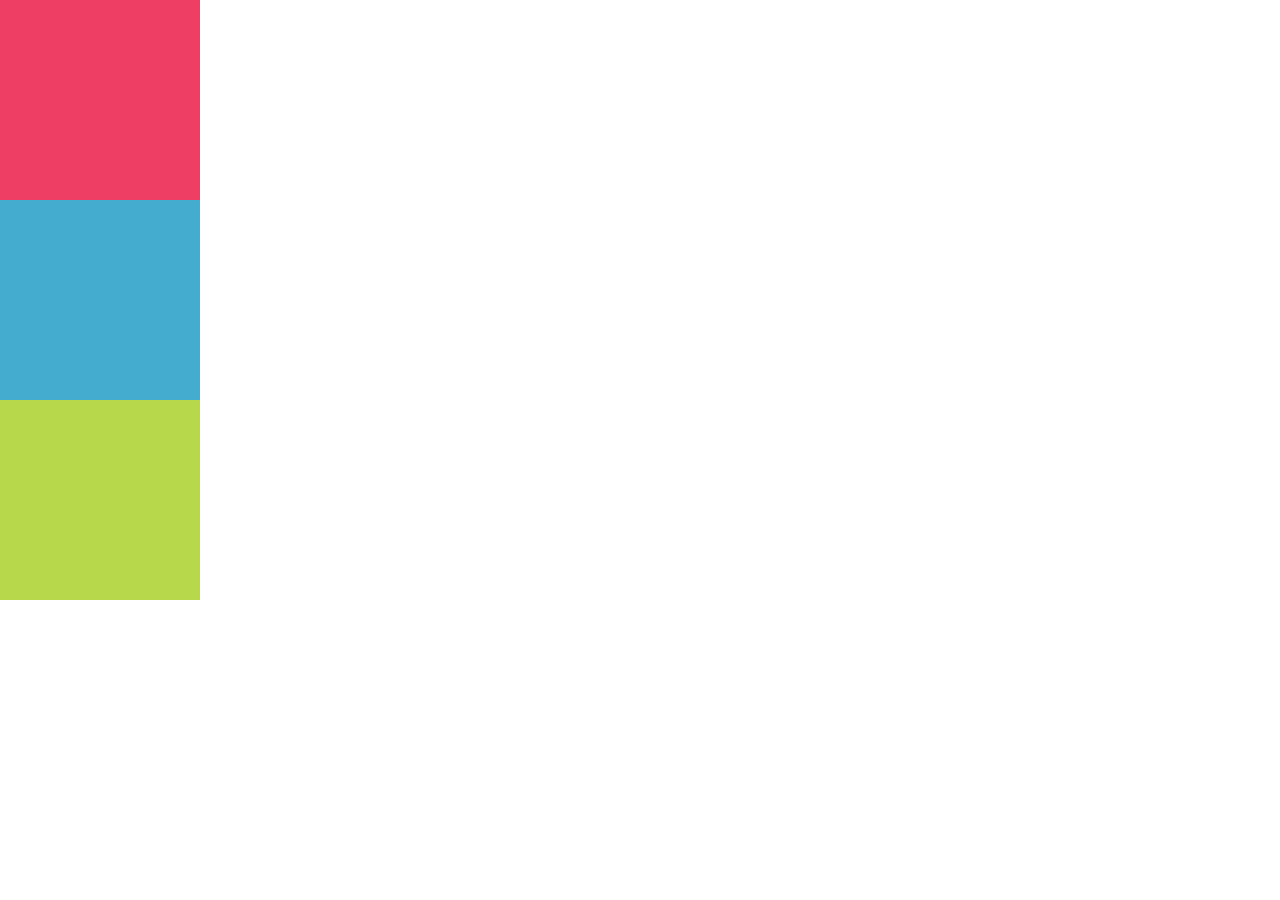
<file: parte1/index.html>
<!DOCTYPE html>
<html>
<head>
	<title>Positioning Parte 1</title>
	<link rel="stylesheet" type="text/css" href="main.css">
</head>
<body>
<div class="cuadrado" id="red"></div>
<div class="cuadrado" id="blue"></div>
<div class="cuadrado" id="green"></div>
</body>
</html>
</file>
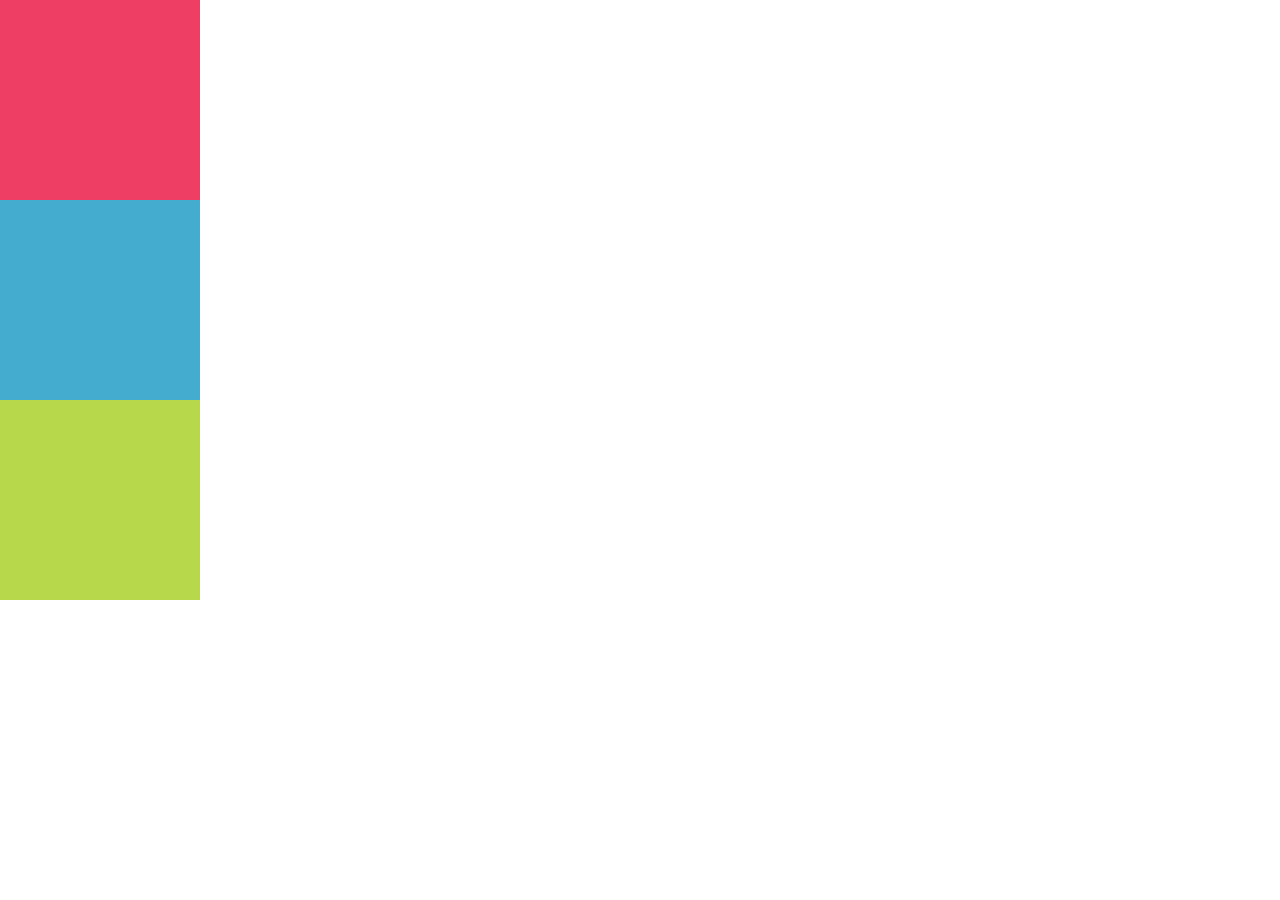
<file: parte2/index.html>
<!DOCTYPE html>
<html>
<head>
	<title>Positioning Parte 2</title>
	<link rel="stylesheet" type="text/css" href="main.css">
</head>
<body>
<div class="cuadrado" id="red"></div>
<div class="cuadrado" id="blue"></div>
<div class="cuadrado" id="green"></div>
</body>
</html>
</file>
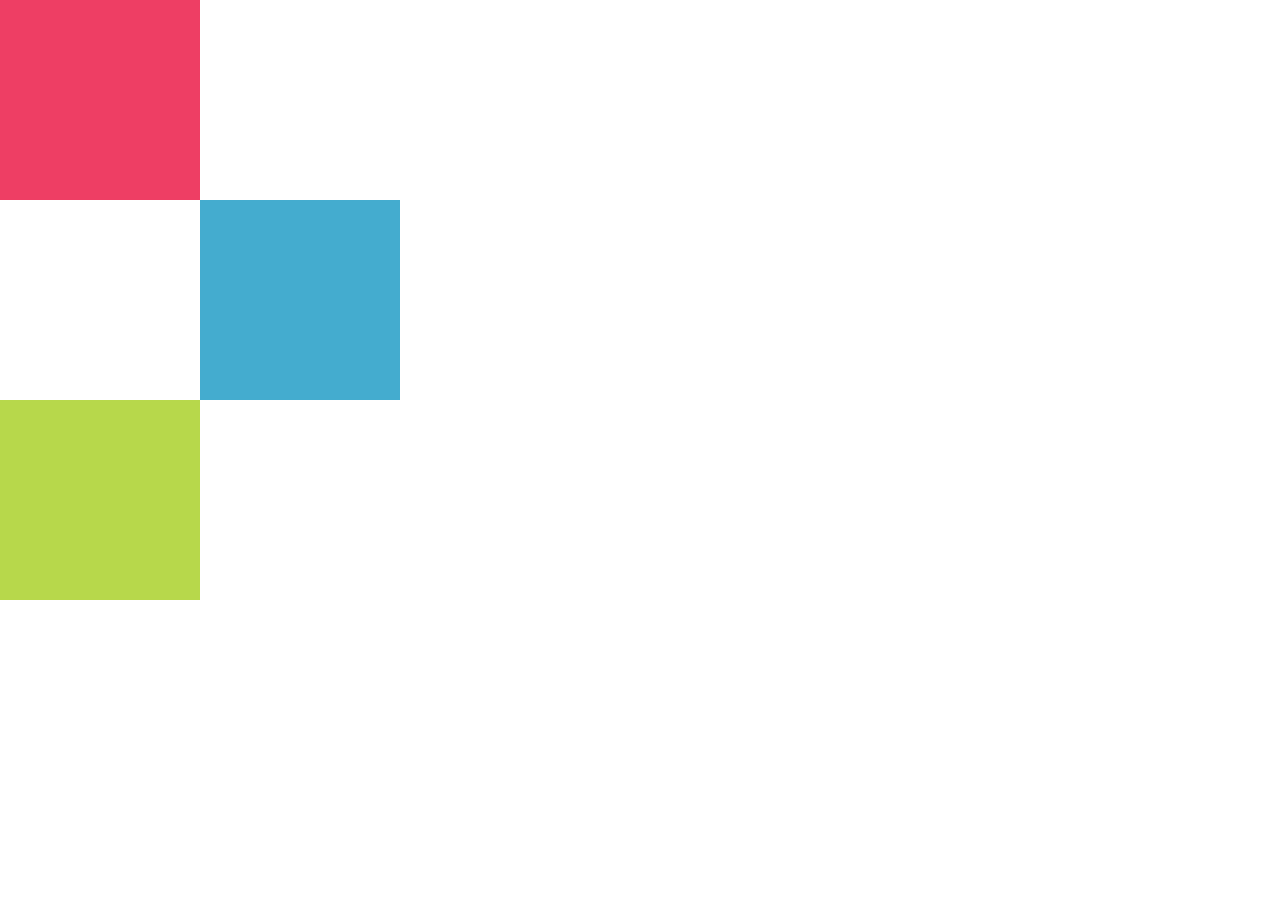
<file: parte3/index.html>
<!DOCTYPE html>
<html>
<head>
	<title>Positioning Parte 3</title>
	<link rel="stylesheet" type="text/css" href="main.css">
</head>
<body>
<div class="cuadrado" id="red"></div>
<div class="cuadrado" id="blue"></div>
<div class="cuadrado" id="green"></div>
</body>
</html>
</file>
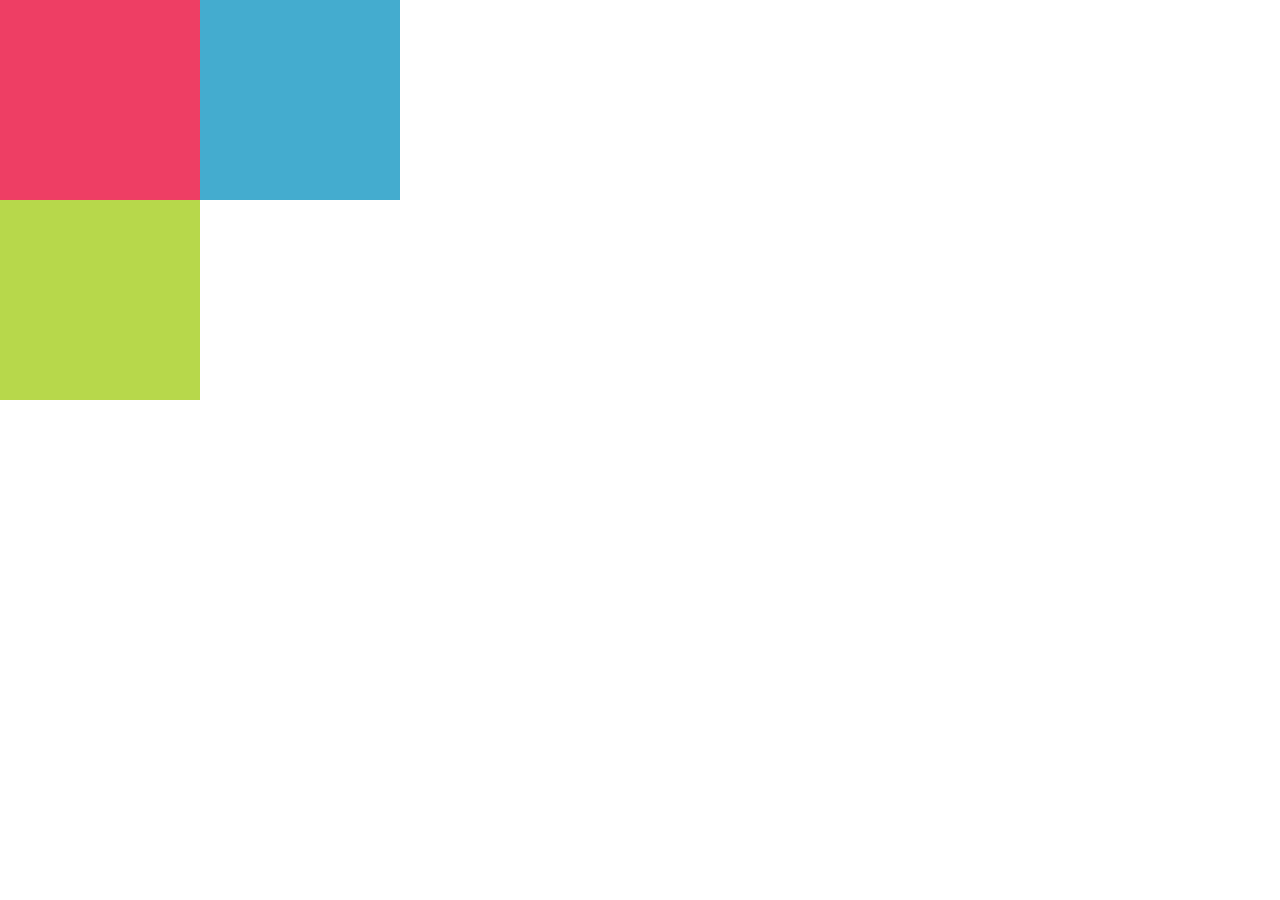
<file: parte4/index.html>
<!DOCTYPE html>
<html>
<head>
	<title>Positioning Parte 4</title>
	<link rel="stylesheet" type="text/css" href="main.css">
</head>
<body>
<div class="cuadrado" id="red">
<!-- Mover caja azul dentro de rojo -->
	<div class="cuadrado" id="blue"></div>
</div>
<div class="cuadrado" id="green"></div>
</body>
</html>
</file>
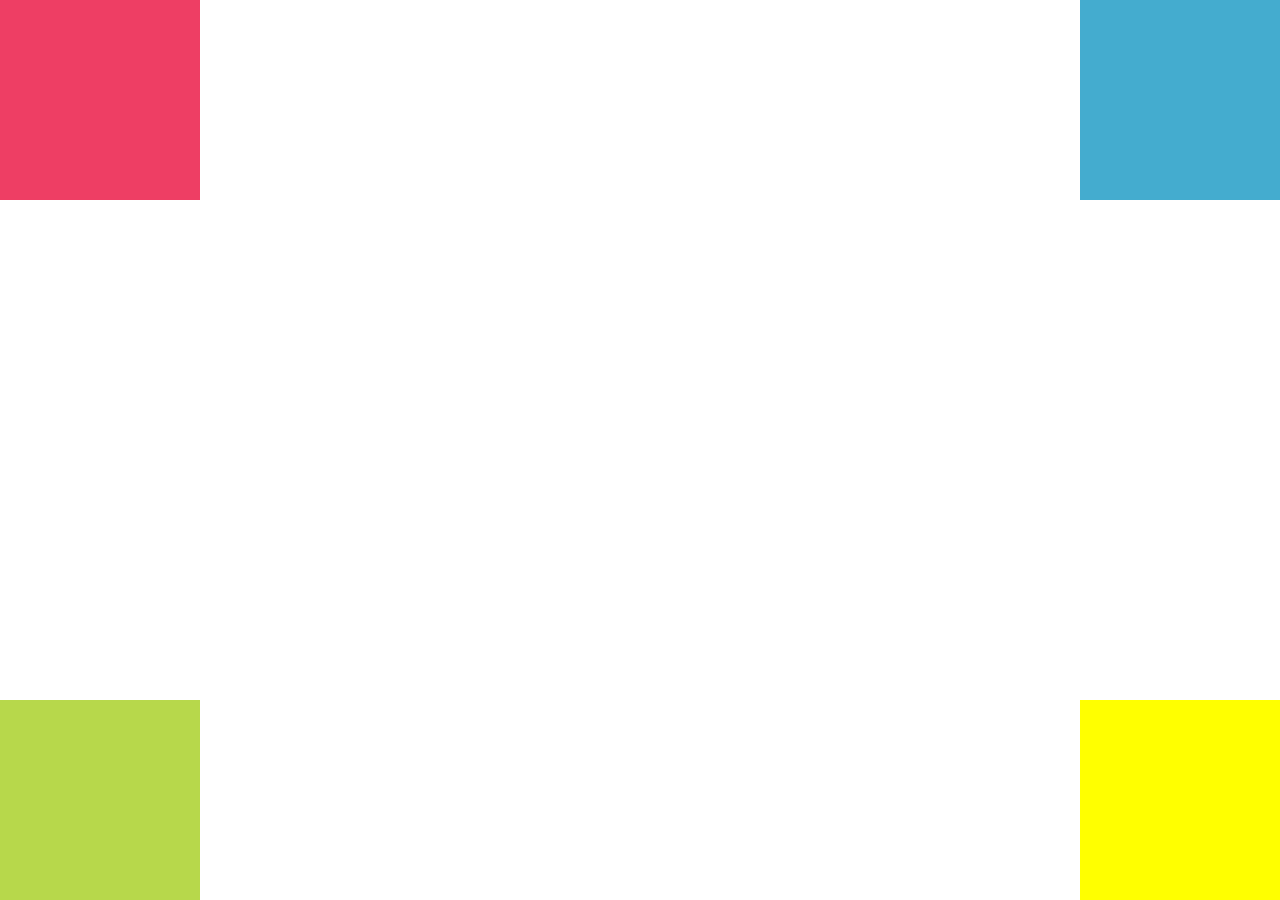
<file: parte5/index.html>
<!DOCTYPE html>
<html>
<head>
	<title>Positioning Parte 5</title>
	<link rel="stylesheet" type="text/css" href="main.css">
</head>
<body>
<div class="cuadrado" id="red"></div>
<div class="cuadrado" id="blue"></div>
<div class="cuadrado" id="green"></div>
<div class="cuadrado" id="yellow"></div>
</body>
</html>
</file>
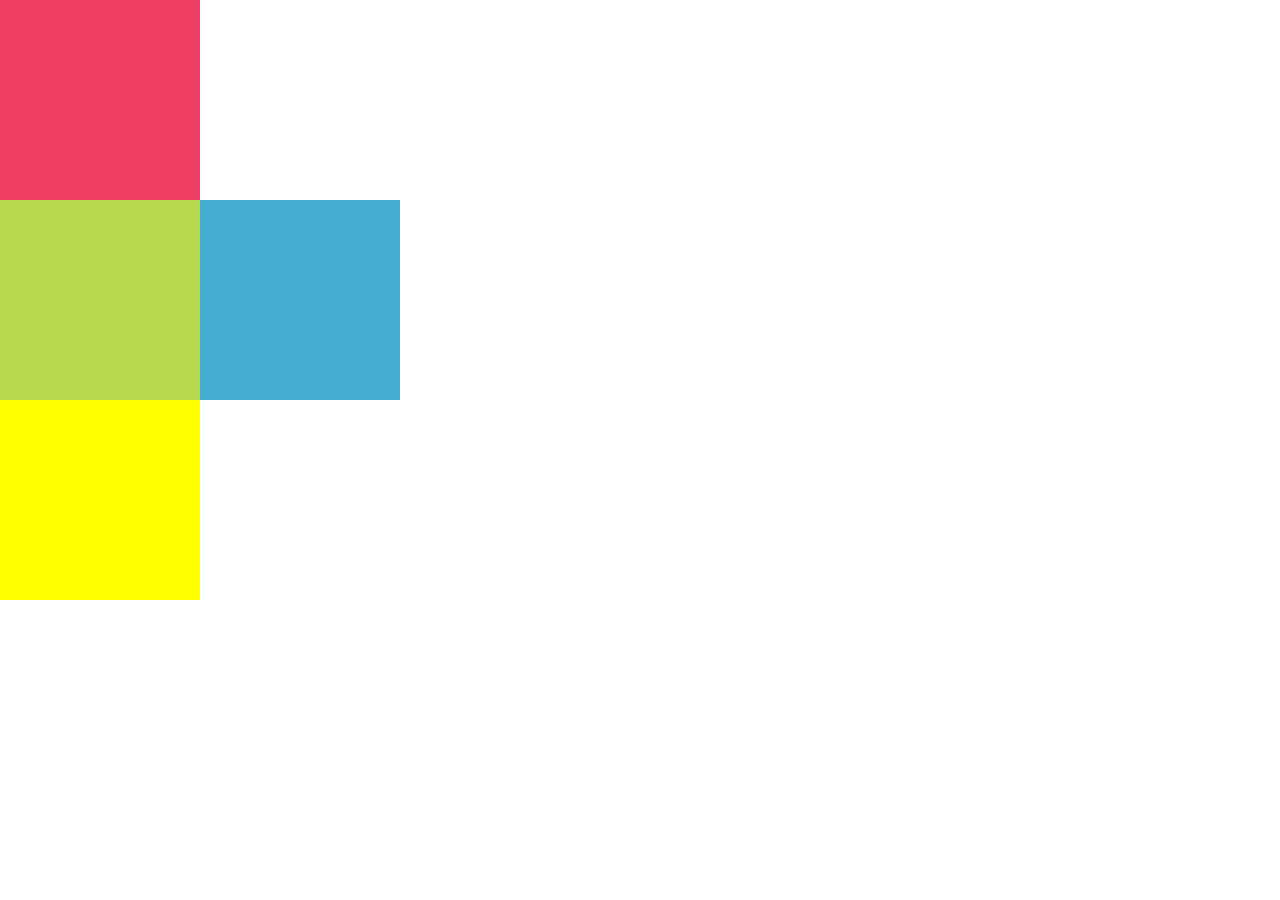
<file: parte6/index.html>
<!DOCTYPE html>
<html>
<head>
	<title>Positioning Parte 6</title>
	<link rel="stylesheet" type="text/css" href="main.css">
</head>
<body>
<div class="cuadrado" id="red"></div>
<div class="cuadrado" id="green">
	<div class="cuadrado" id="blue"></div>
</div>
<div class="cuadrado" id="yellow"></div>
</body>
</html>
</file>
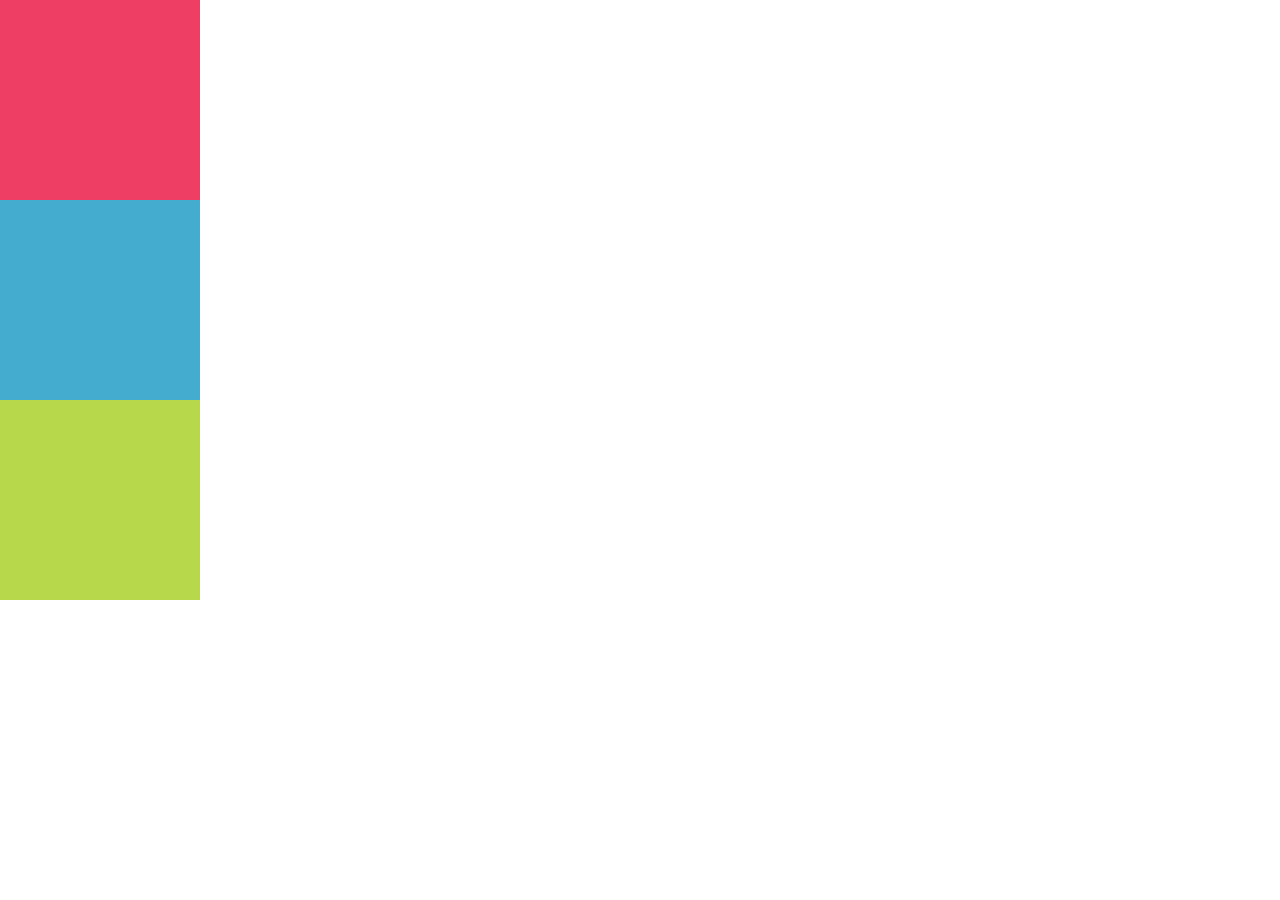
<file: parte1.html>
<!DOCTYPE html>
<html>
<head>
	<title>Positioning Parte 1</title>
	<link rel="stylesheet" type="text/css" href="parte1.css">
</head>
<body>
<div class="cuadrado" id="red"></div>
<div class="cuadrado" id="blue"></div>
<div class="cuadrado" id="green"></div>
</body>
</html>
</file>
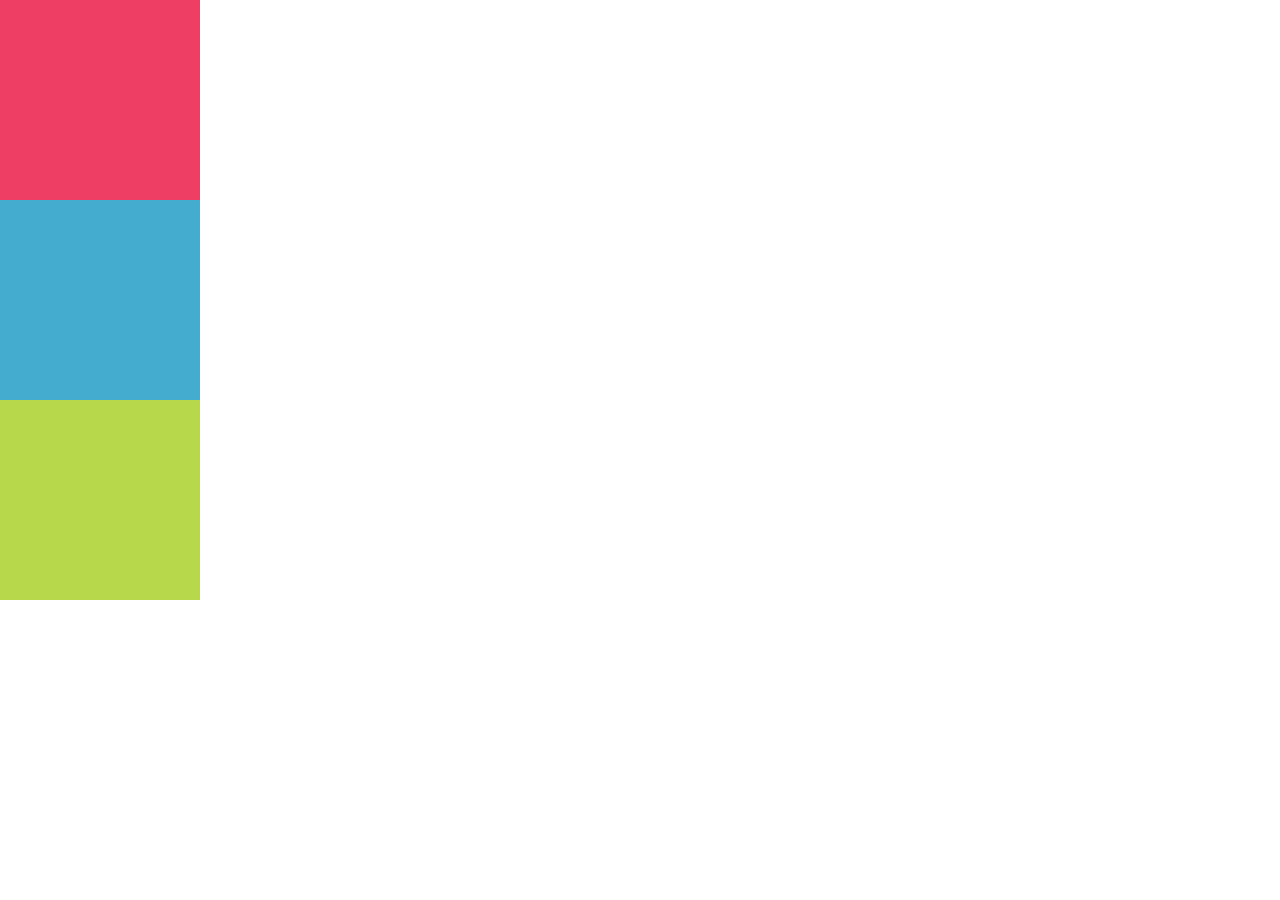
<file: parte2.html>
<!DOCTYPE html>
<html>
<head>
	<title>Positioning Parte 2</title>
	<link rel="stylesheet" type="text/css" href="parte2.css">
</head>
<body>
<div class="cuadrado" id="red"></div>
<div class="cuadrado" id="blue"></div>
<div class="cuadrado" id="green"></div>
</body>
</html>
</file>
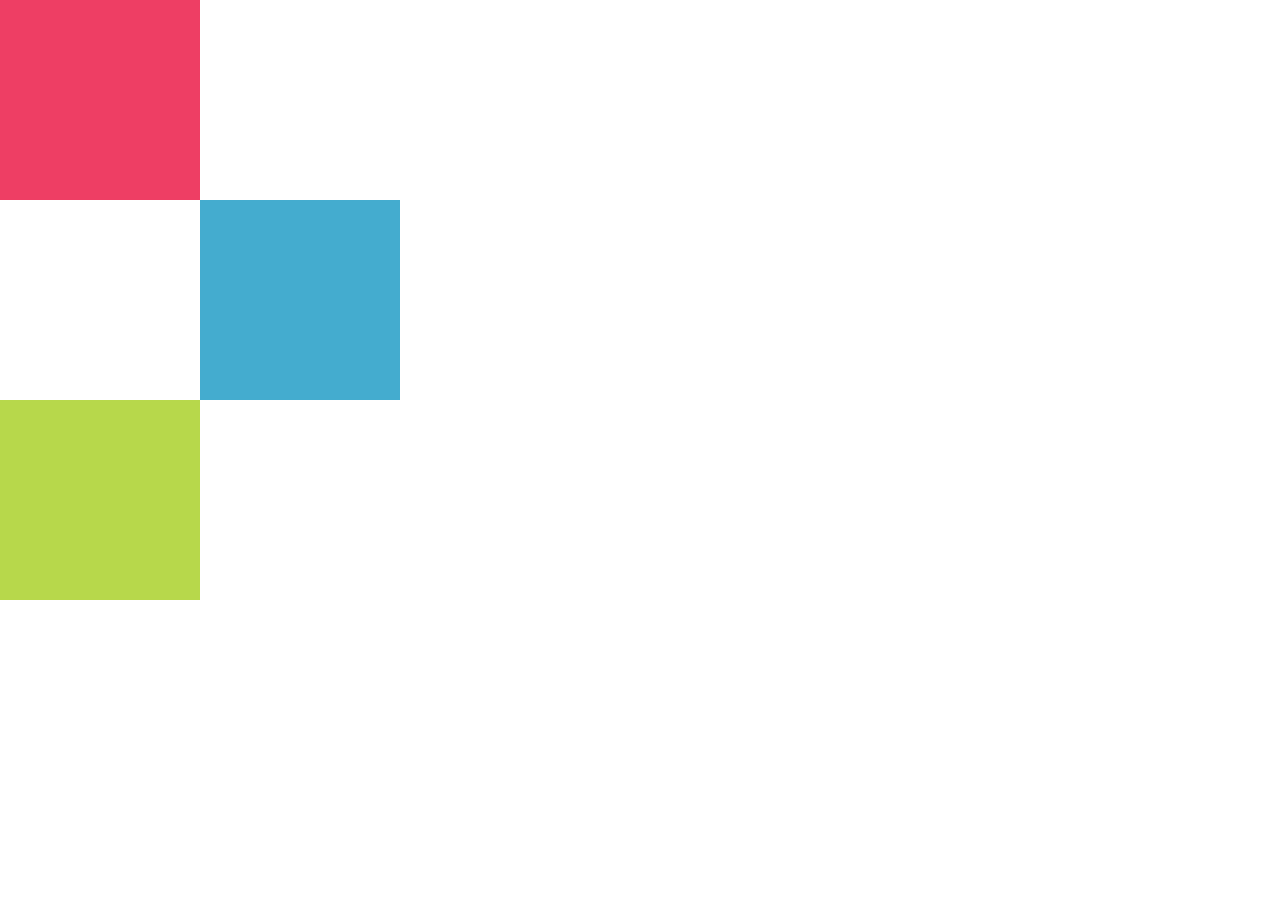
<file: parte3.html>
<!DOCTYPE html>
<html>
<head>
	<title>Positioning Parte 3</title>
	<link rel="stylesheet" type="text/css" href="parte3.css">
</head>
<body>
<div class="cuadrado" id="red"></div>
<div class="cuadrado" id="blue"></div>
<div class="cuadrado" id="green"></div>
</body>
</html>
</file>
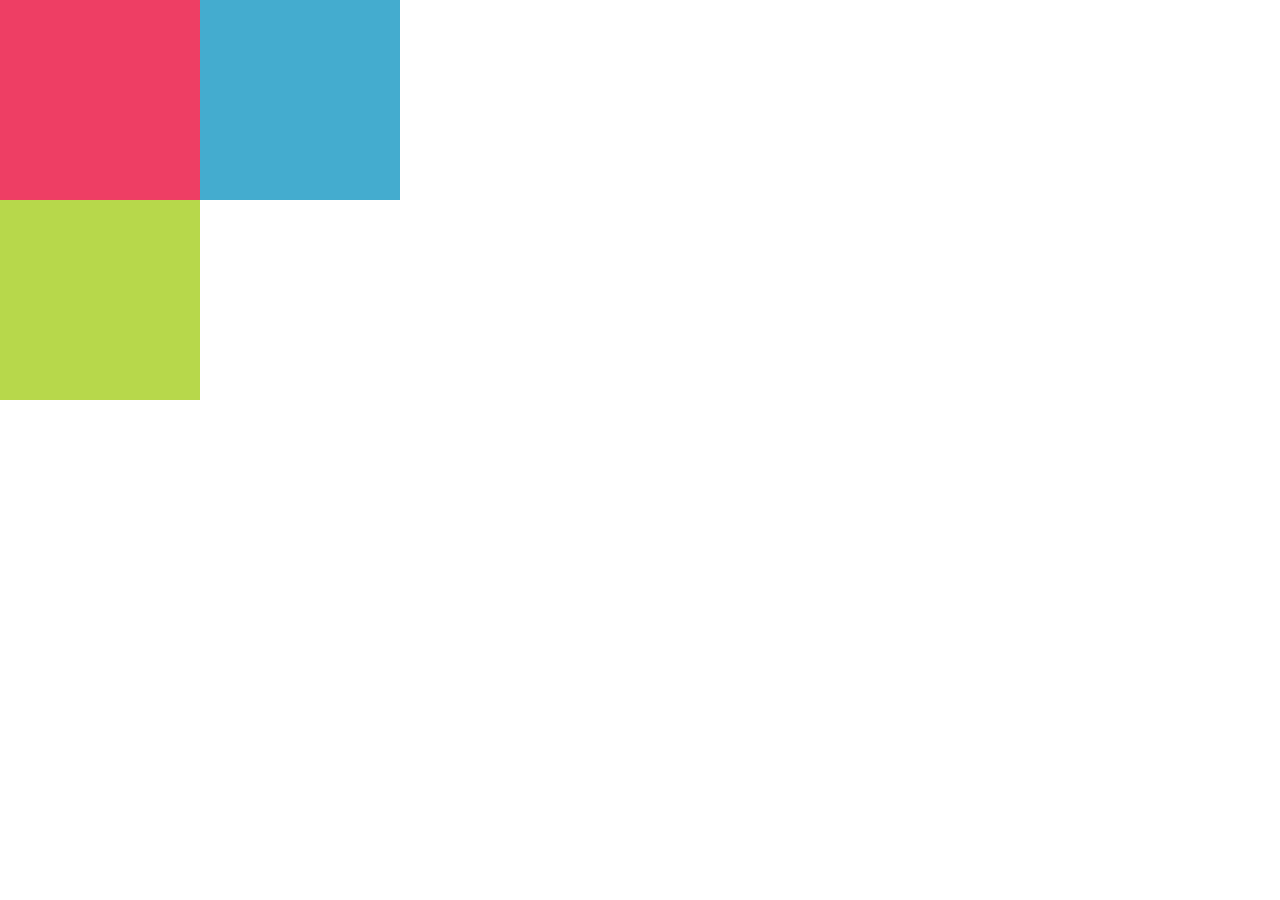
<file: parte4.html>
<!DOCTYPE html>
<html>
<head>
	<title>Positioning Parte 4</title>
	<link rel="stylesheet" type="text/css" href="parte4.css">
</head>
<body>
<div class="cuadrado" id="red">
<!-- Mover caja azul dentro de rojo -->
	<div class="cuadrado" id="blue"></div>
</div>
<div class="cuadrado" id="green"></div>
</body>
</html>
</file>
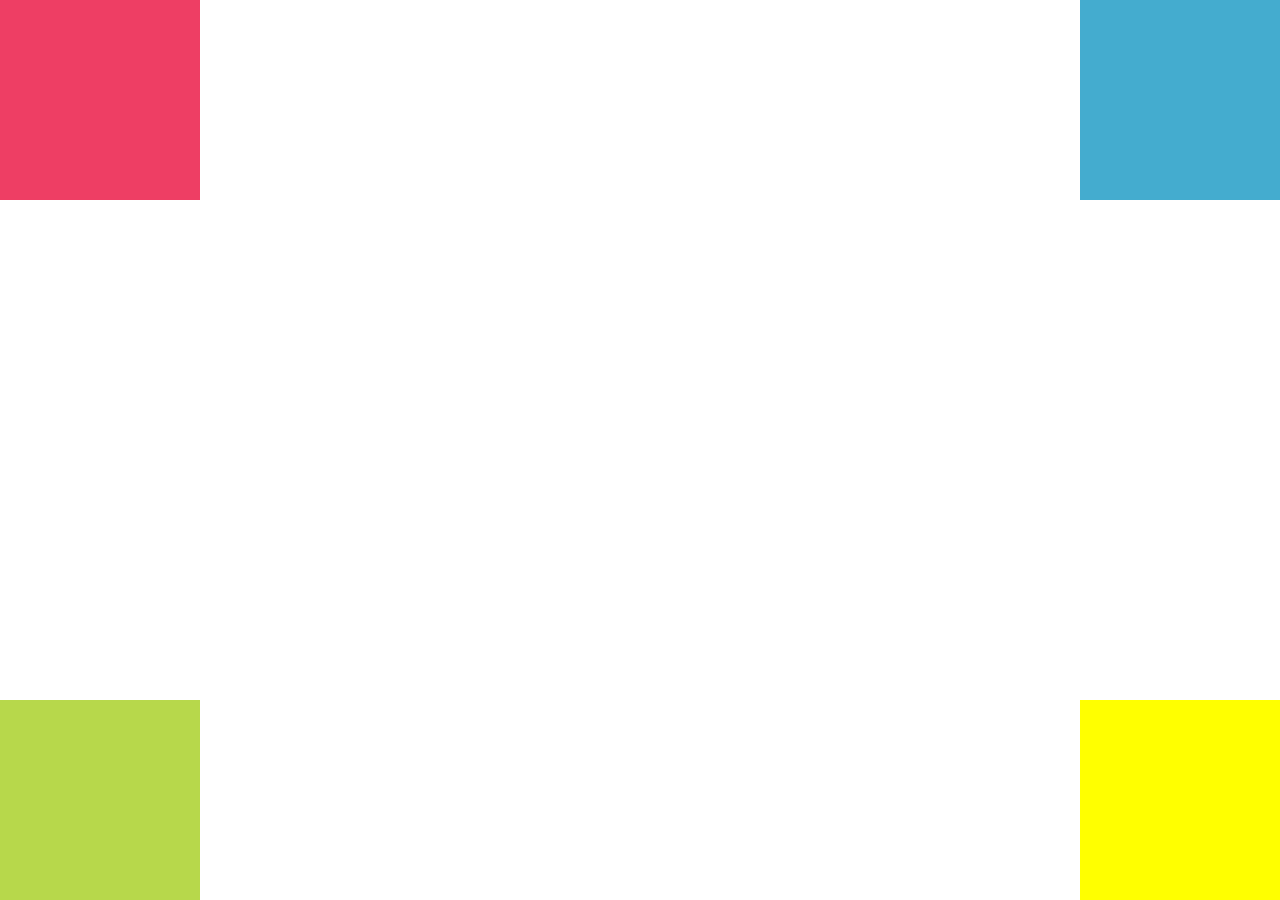
<file: parte5.html>
<!DOCTYPE html>
<html>
<head>
	<title>Positioning Parte 5</title>
	<link rel="stylesheet" type="text/css" href="parte5.css">
</head>
<body>
<div class="cuadrado" id="red"></div>
<div class="cuadrado" id="blue"></div>
<div class="cuadrado" id="green"></div>
<div class="cuadrado" id="yellow"></div>
</body>
</html>
</file>
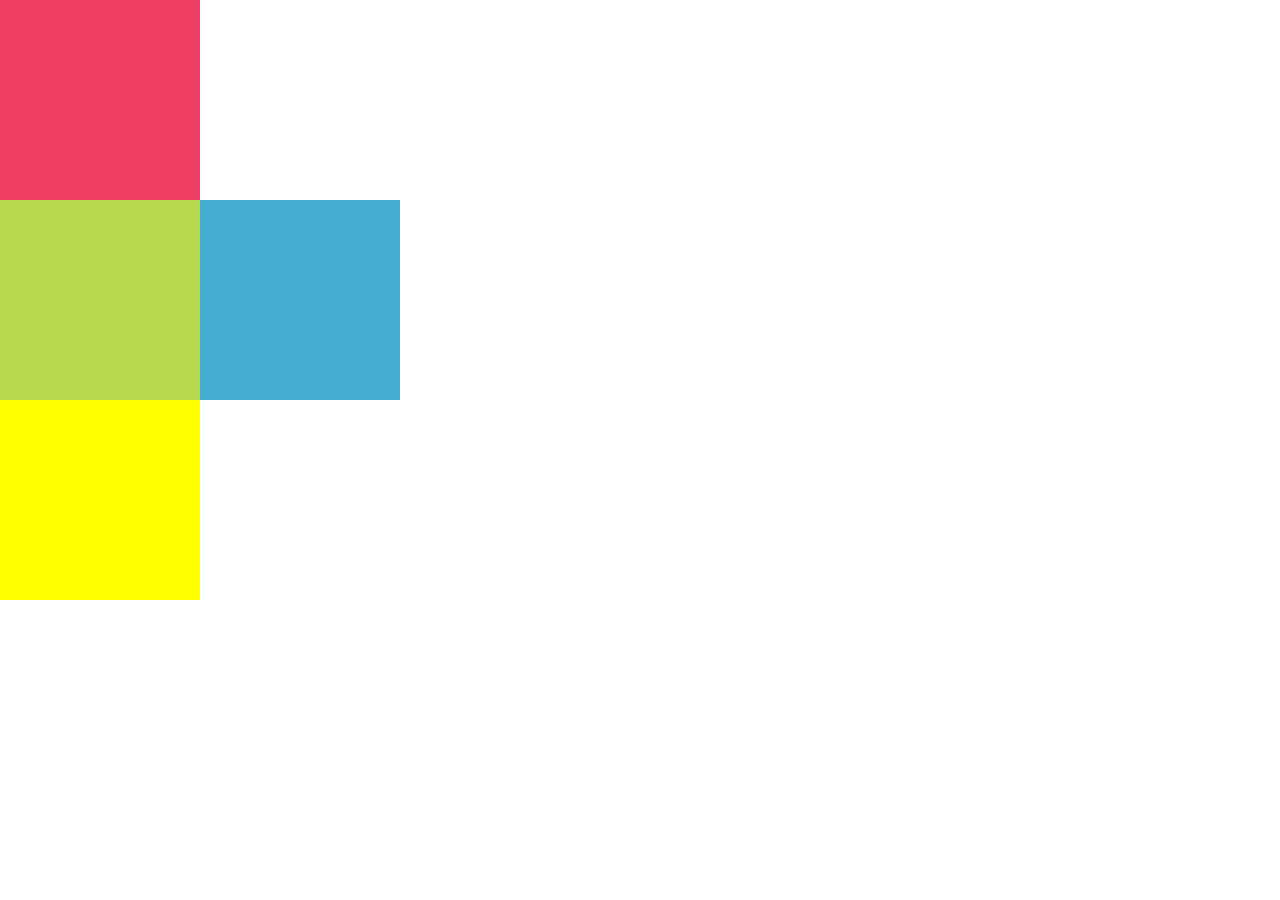
<file: parte6.html>
<!DOCTYPE html>
<html>
<head>
	<title>Positioning Parte 6</title>
	<link rel="stylesheet" type="text/css" href="parte6.css">
</head>
<body>
<div class="cuadrado" id="red"></div>
<div class="cuadrado" id="green">
	<div class="cuadrado" id="blue"></div>
</div>
<div class="cuadrado" id="yellow"></div>
</body>
</html>
</file>
<file: parte1/main.css>
body{
	margin: 0;
	padding: 0;
}
.cuadrado{
 width: 200px;
 height: 200px;
 position: static;
}
#red{
	background: #ee3e64;
}
#blue{
	background: #44accf;
}
#green{
	background: #b7d84b;
}
</file>
<file: parte2/main.css>
body{
	margin: 0;
	padding: 0;
}
.cuadrado{
 width: 200px;
 height: 200px;

 /*Parte 2*/
 position: relative;

}
#red{
	background: #ee3e64;

}
#blue{
	background: #44accf;


}
#green{
	background: #b7d84b;
}
</file>
<file: parte3/main.css>
body{
	margin: 0;
	padding: 0;
}
.cuadrado{
 width: 200px;
 height: 200px;
 position: relative;

}
#red{
	background: #ee3e64;

}
#blue{
	background: #44accf;
	/* Parte 3*/
	left: 200px;

}
#green{
	background: #b7d84b;
}
</file>
<file: parte4/main.css>
body{
	margin: 0;
	padding: 0;
}
.cuadrado{
 width: 200px;
 height: 200px;
 position: relative;

}
#red{
	background: #ee3e64;

}
#blue{
	background: #44accf;
	left: 200px;

}
#green{
	background: #b7d84b;
}
</file>
<file: parte5/main.css>
body{
	margin: 0;
	padding: 0;
}
.cuadrado{
 width: 200px;
 height: 200px;
 position: absolute;

}

/* Mover con top right bottom left 0 */
#red{
	background: #ee3e64;
	left: 0;
	top: 0;

}
#blue{
	background: #44accf;
	right: 0;
	top: 0; 
}
#green{
	background: #b7d84b;
	left: 0;
	bottom: 0;
}
#yellow{
	background: yellow;
	right: 0;
	bottom: 0;
}
</file>
<file: parte6/main.css>
body{
	margin: 0;
	padding: 0;
}
.cuadrado{
 width: 200px;
 height: 200px;


}

/* Mover con top right bottom left 0 */
#red{
	background: #ee3e64;
}
#blue{
	background: #44accf;
	 position: absolute;
	 left: 200px;
}
#green{
	background: #b7d84b;
}
#yellow{
	background: yellow;
}
</file>
<file: parte1.css>
body{
	margin: 0;
	padding: 0;
}
.cuadrado{
 width: 200px;
 height: 200px;
 position: static;
}
#red{
	background: #ee3e64;
}
#blue{
	background: #44accf;
}
#green{
	background: #b7d84b;
}
</file>
<file: parte2.css>
body{
	margin: 0;
	padding: 0;
}
.cuadrado{
 width: 200px;
 height: 200px;

 /*Parte 2*/
 position: relative;

}
#red{
	background: #ee3e64;

}
#blue{
	background: #44accf;


}
#green{
	background: #b7d84b;
}
</file>
<file: parte3.css>
body{
	margin: 0;
	padding: 0;
}
.cuadrado{
 width: 200px;
 height: 200px;
 position: relative;

}
#red{
	background: #ee3e64;

}
#blue{
	background: #44accf;
	/* Parte 3*/
	left: 200px;

}
#green{
	background: #b7d84b;
}
</file>
<file: parte4.css>
body{
	margin: 0;
	padding: 0;
}
.cuadrado{
 width: 200px;
 height: 200px;
 position: relative;

}
#red{
	background: #ee3e64;

}
#blue{
	background: #44accf;
	left: 200px;

}
#green{
	background: #b7d84b;
}
</file>
<file: parte5.css>
body{
	margin: 0;
	padding: 0;
}
.cuadrado{
 width: 200px;
 height: 200px;
 position: absolute;

}

/* Mover con top right bottom left 0 */
#red{
	background: #ee3e64;
	left: 0;
	top: 0;

}
#blue{
	background: #44accf;
	right: 0;
	top: 0; 
}
#green{
	background: #b7d84b;
	left: 0;
	bottom: 0;
}
#yellow{
	background: yellow;
	right: 0;
	bottom: 0;
}
</file>
<file: parte6.css>
body{
	margin: 0;
	padding: 0;
}
.cuadrado{
 width: 200px;
 height: 200px;


}

/* Mover con top right bottom left 0 */
#red{
	background: #ee3e64;
}
#blue{
	background: #44accf;
	 position: absolute;
	 left: 200px;
}
#green{
	background: #b7d84b;
}
#yellow{
	background: yellow;
}
</file>
